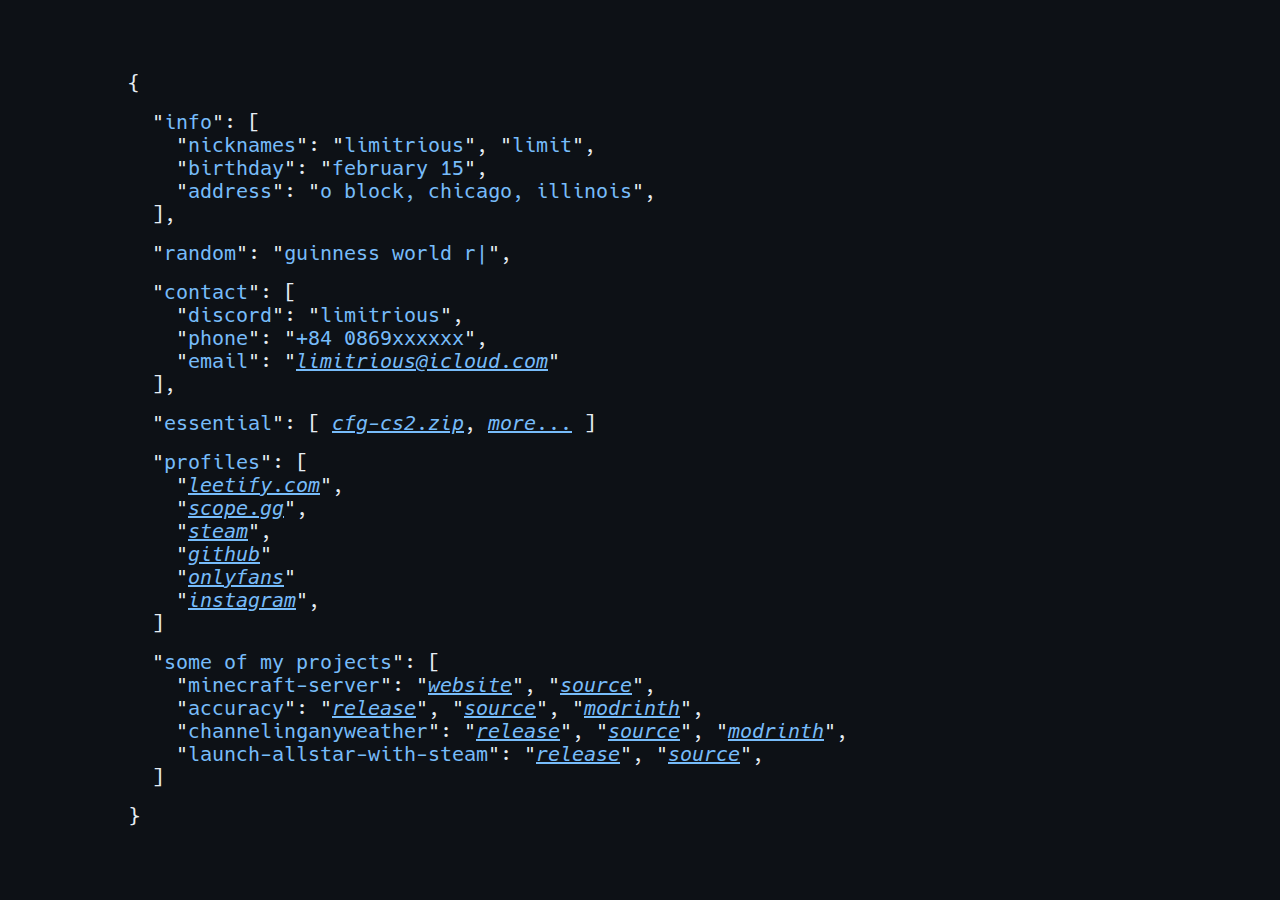
<file: index.html>
<!DOCTYPE html>

<html lang="en">

<head>
  <meta charset="UTF-8" />
  <meta name="viewport" content="width=device-width, initial-scale=1.0" />
  <title>!!!</title>

<!-- Begin Jekyll SEO tag v2.8.0 -->
<meta name="generator" content="Jekyll v4.3.3" />
<meta property="og:title" content="Hacked Jekyll" />
<meta property="og:locale" content="en_US" />
<meta name="description" content="Jekyll microtheme that looks like JSON" />
<meta property="og:description" content="Jekyll microtheme that looks like JSON" />
<link rel="canonical" href="http://localhost:4000/" />
<meta property="og:url" content="http://localhost:4000/" />
<meta property="og:site_name" content="Hacked Jekyll" />
<meta property="og:type" content="website" />
<meta name="twitter:card" content="summary" />
<meta property="twitter:title" content="Hacked Jekyll" />
<script type="application/ld+json">
{"@context":"https://schema.org","@type":"WebSite","description":"Jekyll microtheme that looks like JSON","headline":"Hacked Jekyll","name":"Hacked Jekyll","url":"http://localhost:4000/"}</script>
<!-- End Jekyll SEO tag -->

  <link rel="icon" type="image/x-icon" href="assets/favicon.ico" />
  <link rel="apple-touch-icon" sizes="180x180" href="assets/apple-touch-icon.png">
  <link rel="icon" type="image/png" sizes="32x32" href="assets/favicon-32x32.png">
  <link rel="icon" type="image/png" sizes="16x16" href="assets/favicon-16x16.png">
  <link rel="manifest" href="assets/site.webmanifest">
  <link rel="stylesheet" href="assets/css/normalize.css" />
  <link rel="stylesheet" href="assets/css/open-color.css" />
  <link rel="stylesheet" href="assets/css/styles.css" />
  <script src="assets/js/typed.umd.js"></script>
</head>

<body>
  <main>

<div id="json">
  
  <div class="my ms">
    "<span class="key">Info</span>": [
    <p class="ms">
      "<span class="key">nicknames</span>":
      "<span class="value">limitrious</span>",
      "<span class="value">limit</span>",
    </p>
    <p class="ms">
      "<span class="key">Birthday</span>":
      "<span class="value">February 15</span>",
    </p>
    <p class="ms">
     "<span class="key">address</span>":
      "<span style="color: #77bcfa">o block, chicago, illinois</span>",
    </p>
    ],
  </div>
  
  <div class="my ms">
    <div id="strings">
      <span>Guinness world record in yapping</span>
      <span>fent lover</span>
      <span>master freaky since 1978</span>
      <span>instagram reels senior viewer</span>
      <span>RMIT University graduate in alcoholism</span>
      <span>professional wife beater</span>
      <span>talk tuah podcast daily listener</span>
      <span>die-hard carti lover</span>
      <span>opium</span>
      <span>top 165 cs2 premier vietnam</span>
      <span>kanye west 0.1% listener on Apple Music 2023</span>
    </div>
    "<span class="key">random</span>":
    "<span class="value"><span id="typed"></span></span>",
  </div>
  
  <div class="my ms">
    "<span class="key">Contact</span>": [
    <p class="ms">
      "<span class="key">Discord</span>":
      "<span class="value">Limitrious</span>",
    </p>
    <p class="ms">
      "<span class="key">Phone</span>":
      "<span class="value">+84 0869XXXXXX</span>",
    </p>
    <p class="ms">
      "<span class="key">Email</span>":
      "<a class="value" href="mailto:limitrious@icloud.com" target="_self">limitrious@icloud.com</a>"
    </p>
    ],
  </div>
  
<div class="my ms">
    "<span class="key">essential</span>": [ <a class="value" href="https://limitrious.github.io/essential.files/cs2.zip" download>cfg-cs2.zip</a>, <a class="value" href="https://limitrious.github.io/essential.files/" target="_self">more...</a> ]
  </div>
  
  <div class="my ms">
    "<span class="key">Profiles</span>": [

    <p class="ms">
      "<a class="value" href="https://leetify.com/app/profile/76561199537731586" target="_self">leetify.com</a>",
    </p>
    <p class="ms">
      "<a class="value" href="https://app.scope.gg/progress/1577465858" target="_self">scope.gg</a>",
    </p>
    <p class="ms">
      "<a class="value" href="https://steamcommunity.com/id/69limitrious/" target="_self">Steam</a>",
    </p>
    <p class="ms">
      "<a class="value" href="https://github.com/Limitrious" target="_self">GitHub</a>"
    </p>
    <p class="ms">
      "<a class="value" href="https://maper.info/limitrious_onlyfans" target="_self">OnlyFans</a>"
    </p>
    <p class="ms">
      "<a class="value" href="https://www.instagram.com/lehai377x" target="_self">Instagram</a>",
    </p>
    ]
  </div>

    <div class="my ms">
    "<span class="key">some of my projects</span>": [

    <p class="ms">
      "<span class="key">minecraft-server</span>":
      "<a class="value" href="https://limitrious.github.io/server/" target="_self">Website</a>",
      "<a class="value" href="https://github.com/Limitrious/server" target="_self">Source</a>",
    </p>
    <p class="ms">
      "<span class="key">accuracy</span>":
      "<a class="value" href="https://github.com/Limitrious/accuracy/releases" target="_self">Release</a>",
      "<a class="value" href="https://github.com/Limitrious/accuracy" target="_self">Source</a>",
      "<a class="value" href="https://modrinth.com/plugin/accuracy" target="_self">Modrinth</a>",
    </p>
    <p class="ms">
      "<span class="key">ChannelingAnyWeather</span>":
      "<a class="value" href="https://github.com/Limitrious/ChannelingAnyWeather/releases">Release</a>",
      "<a class="value" href="https://github.com/Limitrious/ChannelingAnyWeather" target="_self">Source</a>",
      "<a class="value" href="https://modrinth.com/plugin/any-weather-channeling-plugin" target="_self">Modrinth</a>",
    </p>
    <p class="ms">
      "<span class="key">launch-allstar-with-steam</span>":
      "<a class="value" href="https://github.com/Limitrious/launch-allstar-with-steam/releases">Release</a>",
      "<a class="value" href="https://github.com/Limitrious/launch-allstar-with-steam" target="_self">Source</a>",
    </p>
    ]
  </div>
  
</div>

  </main>
  <script>
    var typed = new Typed("#typed", {
      stringsElement: "#strings",
      backSpeed: 10,
      typeSpeed: 30,
      backDelay: 1000,
      loop: true,
      smartBackspace: true,
    });
  </script>
</body>

</html>
</file>
<file: assets/css/open-color.css>
/*
 *
 *  𝗖 𝗢 𝗟 𝗢 𝗥
 *  v 1.6.3
 *
 *  ━━━━━━━━━━━━━━━━━━━━━━━━━━━━━━━━━━━ */

:root {

/*  General
 *  ─────────────────────────────────── */

  --oc-white: #ffffff;
  --oc-white-rgb: 255, 255, 255;
  --oc-black: #000000;
  --oc-black-rgb: 0, 0, 0;


/*  Gray
 *  ─────────────────────────────────── */

  --oc-gray-0: #f8f9fa;
  --oc-gray-0-rgb: 248, 249, 250;
  --oc-gray-1: #f1f3f5;
  --oc-gray-1-rgb: 241, 243, 245;
  --oc-gray-2: #e9ecef;
  --oc-gray-2-rgb: 233, 236, 239;
  --oc-gray-3: #dee2e6;
  --oc-gray-3-rgb: 222, 226, 230;
  --oc-gray-4: #ced4da;
  --oc-gray-4-rgb: 206, 212, 218;
  --oc-gray-5: #adb5bd;
  --oc-gray-5-rgb: 173, 181, 189;
  --oc-gray-6: #868e96;
  --oc-gray-6-rgb: 134, 142, 150;
  --oc-gray-7: #495057;
  --oc-gray-7-rgb: 73, 80, 87;
  --oc-gray-8: #343a40;
  --oc-gray-8-rgb: 52, 58, 64;
  --oc-gray-9: #212529;
  --oc-gray-9-rgb: 33, 37, 41;


/*  Red
 *  ─────────────────────────────────── */

  --oc-red-0: #fff5f5;
  --oc-red-0-rgb: 255, 245, 245;
  --oc-red-1: #ffe3e3;
  --oc-red-1-rgb: 255, 227, 227;
  --oc-red-2: #ffc9c9;
  --oc-red-2-rgb: 255, 201, 201;
  --oc-red-3: #ffa8a8;
  --oc-red-3-rgb: 255, 168, 168;
  --oc-red-4: #ff8787;
  --oc-red-4-rgb: 255, 135, 135;
  --oc-red-5: #ff6b6b;
  --oc-red-5-rgb: 255, 107, 107;
  --oc-red-6: #fa5252;
  --oc-red-6-rgb: 250, 82, 82;
  --oc-red-7: #f03e3e;
  --oc-red-7-rgb: 240, 62, 62;
  --oc-red-8: #e03131;
  --oc-red-8-rgb: 224, 49, 49;
  --oc-red-9: #c92a2a;
  --oc-red-9-rgb: 201, 42, 42;


/*  Pink
 *  ─────────────────────────────────── */

  --oc-pink-0: #fff0f6;
  --oc-pink-0-rgb: 255, 240, 246;
  --oc-pink-1: #ffdeeb;
  --oc-pink-1-rgb: 255, 222, 235;
  --oc-pink-2: #fcc2d7;
  --oc-pink-2-rgb: 252, 194, 215;
  --oc-pink-3: #faa2c1;
  --oc-pink-3-rgb: 250, 162, 193;
  --oc-pink-4: #f783ac;
  --oc-pink-4-rgb: 247, 131, 172;
  --oc-pink-5: #f06595;
  --oc-pink-5-rgb: 240, 101, 149;
  --oc-pink-6: #e64980;
  --oc-pink-6-rgb: 230, 73, 128;
  --oc-pink-7: #d6336c;
  --oc-pink-7-rgb: 214, 51, 108;
  --oc-pink-8: #c2255c;
  --oc-pink-8-rgb: 194, 37, 92;
  --oc-pink-9: #a61e4d;
  --oc-pink-9-rgb: 166, 30, 77;


/*  Grape
 *  ─────────────────────────────────── */

  --oc-grape-0: #f8f0fc;
  --oc-grape-0-rgb: 248, 240, 252;
  --oc-grape-1: #f3d9fa;
  --oc-grape-1-rgb: 243, 217, 250;
  --oc-grape-2: #eebefa;
  --oc-grape-2-rgb: 238, 190, 250;
  --oc-grape-3: #e599f7;
  --oc-grape-3-rgb: 229, 153, 247;
  --oc-grape-4: #da77f2;
  --oc-grape-4-rgb: 218, 119, 242;
  --oc-grape-5: #cc5de8;
  --oc-grape-5-rgb: 204, 93, 232;
  --oc-grape-6: #be4bdb;
  --oc-grape-6-rgb: 190, 75, 219;
  --oc-grape-7: #ae3ec9;
  --oc-grape-7-rgb: 174, 62, 201;
  --oc-grape-8: #9c36b5;
  --oc-grape-8-rgb: 156, 54, 181;
  --oc-grape-9: #862e9c;
  --oc-grape-9-rgb: 134, 46, 156;


/*  Violet
 *  ─────────────────────────────────── */

  --oc-violet-0: #f3f0ff;
  --oc-violet-0-rgb: 243, 240, 255;
  --oc-violet-1: #e5dbff;
  --oc-violet-1-rgb: 229, 219, 255;
  --oc-violet-2: #d0bfff;
  --oc-violet-2-rgb: 208, 191, 255;
  --oc-violet-3: #b197fc;
  --oc-violet-3-rgb: 177, 151, 252;
  --oc-violet-4: #9775fa;
  --oc-violet-4-rgb: 151, 117, 250;
  --oc-violet-5: #845ef7;
  --oc-violet-5-rgb: 132, 94, 247;
  --oc-violet-6: #7950f2;
  --oc-violet-6-rgb: 121, 80, 242;
  --oc-violet-7: #7048e8;
  --oc-violet-7-rgb: 112, 72, 232;
  --oc-violet-8: #6741d9;
  --oc-violet-8-rgb: 103, 65, 217;
  --oc-violet-9: #5f3dc4;
  --oc-violet-9-rgb: 95, 61, 196;


/*  Indigo
 *  ─────────────────────────────────── */

  --oc-indigo-0: #edf2ff;
  --oc-indigo-0-rgb: 237, 242, 255;
  --oc-indigo-1: #dbe4ff;
  --oc-indigo-1-rgb: 219, 228, 255;
  --oc-indigo-2: #bac8ff;
  --oc-indigo-2-rgb: 186, 200, 255;
  --oc-indigo-3: #91a7ff;
  --oc-indigo-3-rgb: 145, 167, 255;
  --oc-indigo-4: #748ffc;
  --oc-indigo-4-rgb: 116, 143, 252;
  --oc-indigo-5: #5c7cfa;
  --oc-indigo-5-rgb: 92, 124, 250;
  --oc-indigo-6: #4c6ef5;
  --oc-indigo-6-rgb: 76, 110, 245;
  --oc-indigo-7: #4263eb;
  --oc-indigo-7-rgb: 66, 99, 235;
  --oc-indigo-8: #3b5bdb;
  --oc-indigo-8-rgb: 59, 91, 219;
  --oc-indigo-9: #364fc7;
  --oc-indigo-9-rgb: 54, 79, 199;


/*  Blue
 *  ─────────────────────────────────── */

  --oc-blue-0: #e7f5ff;
  --oc-blue-0-rgb: 231, 245, 255;
  --oc-blue-1: #d0ebff;
  --oc-blue-1-rgb: 208, 235, 255;
  --oc-blue-2: #a5d8ff;
  --oc-blue-2-rgb: 165, 216, 255;
  --oc-blue-3: #74c0fc;
  --oc-blue-3-rgb: 116, 192, 252;
  --oc-blue-4: #4dabf7;
  --oc-blue-4-rgb: 77, 171, 247;
  --oc-blue-5: #339af0;
  --oc-blue-5-rgb: 51, 154, 240;
  --oc-blue-6: #228be6;
  --oc-blue-6-rgb: 34, 139, 230;
  --oc-blue-7: #1c7ed6;
  --oc-blue-7-rgb: 28, 126, 214;
  --oc-blue-8: #1971c2;
  --oc-blue-8-rgb: 25, 113, 194;
  --oc-blue-9: #1864ab;
  --oc-blue-9-rgb: 24, 100, 171;


/*  Cyan
 *  ─────────────────────────────────── */

  --oc-cyan-0: #e3fafc;
  --oc-cyan-0-rgb: 227, 250, 252;
  --oc-cyan-1: #c5f6fa;
  --oc-cyan-1-rgb: 197, 246, 250;
  --oc-cyan-2: #99e9f2;
  --oc-cyan-2-rgb: 153, 233, 242;
  --oc-cyan-3: #66d9e8;
  --oc-cyan-3-rgb: 102, 217, 232;
  --oc-cyan-4: #3bc9db;
  --oc-cyan-4-rgb: 59, 201, 219;
  --oc-cyan-5: #22b8cf;
  --oc-cyan-5-rgb: 34, 184, 207;
  --oc-cyan-6: #15aabf;
  --oc-cyan-6-rgb: 21, 170, 191;
  --oc-cyan-7: #1098ad;
  --oc-cyan-7-rgb: 16, 152, 173;
  --oc-cyan-8: #0c8599;
  --oc-cyan-8-rgb: 12, 133, 153;
  --oc-cyan-9: #0b7285;
  --oc-cyan-9-rgb: 11, 114, 133;


/*  Teal
 *  ─────────────────────────────────── */

  --oc-teal-0: #e6fcf5;
  --oc-teal-0-rgb: 230, 252, 245;
  --oc-teal-1: #c3fae8;
  --oc-teal-1-rgb: 195, 250, 232;
  --oc-teal-2: #96f2d7;
  --oc-teal-2-rgb: 150, 242, 215;
  --oc-teal-3: #63e6be;
  --oc-teal-3-rgb: 99, 230, 190;
  --oc-teal-4: #38d9a9;
  --oc-teal-4-rgb: 56, 217, 169;
  --oc-teal-5: #20c997;
  --oc-teal-5-rgb: 32, 201, 151;
  --oc-teal-6: #12b886;
  --oc-teal-6-rgb: 18, 184, 134;
  --oc-teal-7: #0ca678;
  --oc-teal-7-rgb: 12, 166, 120;
  --oc-teal-8: #099268;
  --oc-teal-8-rgb: 9, 146, 104;
  --oc-teal-9: #087f5b;
  --oc-teal-9-rgb: 8, 127, 91;


/*  Green
 *  ─────────────────────────────────── */

  --oc-green-0: #ebfbee;
  --oc-green-0-rgb: 235, 251, 238;
  --oc-green-1: #d3f9d8;
  --oc-green-1-rgb: 211, 249, 216;
  --oc-green-2: #b2f2bb;
  --oc-green-2-rgb: 178, 242, 187;
  --oc-green-3: #8ce99a;
  --oc-green-3-rgb: 140, 233, 154;
  --oc-green-4: #69db7c;
  --oc-green-4-rgb: 105, 219, 124;
  --oc-green-5: #51cf66;
  --oc-green-5-rgb: 81, 207, 102;
  --oc-green-6: #40c057;
  --oc-green-6-rgb: 64, 192, 87;
  --oc-green-7: #37b24d;
  --oc-green-7-rgb: 55, 178, 77;
  --oc-green-8: #2f9e44;
  --oc-green-8-rgb: 47, 158, 68;
  --oc-green-9: #2b8a3e;
  --oc-green-9-rgb: 43, 138, 62;


/*  Lime
 *  ─────────────────────────────────── */

  --oc-lime-0: #f4fce3;
  --oc-lime-0-rgb: 244, 252, 227;
  --oc-lime-1: #e9fac8;
  --oc-lime-1-rgb: 233, 250, 200;
  --oc-lime-2: #d8f5a2;
  --oc-lime-2-rgb: 216, 245, 162;
  --oc-lime-3: #c0eb75;
  --oc-lime-3-rgb: 192, 235, 117;
  --oc-lime-4: #a9e34b;
  --oc-lime-4-rgb: 169, 227, 75;
  --oc-lime-5: #94d82d;
  --oc-lime-5-rgb: 148, 216, 45;
  --oc-lime-6: #82c91e;
  --oc-lime-6-rgb: 130, 201, 30;
  --oc-lime-7: #74b816;
  --oc-lime-7-rgb: 116, 184, 22;
  --oc-lime-8: #66a80f;
  --oc-lime-8-rgb: 102, 168, 15;
  --oc-lime-9: #5c940d;
  --oc-lime-9-rgb: 92, 148, 13;


/*  Yellow
 *  ─────────────────────────────────── */

  --oc-yellow-0: #fff9db;
  --oc-yellow-0-rgb: 255, 249, 219;
  --oc-yellow-1: #fff3bf;
  --oc-yellow-1-rgb: 255, 243, 191;
  --oc-yellow-2: #ffec99;
  --oc-yellow-2-rgb: 255, 236, 153;
  --oc-yellow-3: #ffe066;
  --oc-yellow-3-rgb: 255, 224, 102;
  --oc-yellow-4: #ffd43b;
  --oc-yellow-4-rgb: 255, 212, 59;
  --oc-yellow-5: #fcc419;
  --oc-yellow-5-rgb: 252, 196, 25;
  --oc-yellow-6: #fab005;
  --oc-yellow-6-rgb: 250, 176, 5;
  --oc-yellow-7: #f59f00;
  --oc-yellow-7-rgb: 245, 159, 0;
  --oc-yellow-8: #f08c00;
  --oc-yellow-8-rgb: 240, 140, 0;
  --oc-yellow-9: #e67700;
  --oc-yellow-9-rgb: 230, 119, 0;


/*  Orange
 *  ─────────────────────────────────── */

  --oc-orange-0: #fff4e6;
  --oc-orange-0-rgb: 255, 244, 230;
  --oc-orange-1: #ffe8cc;
  --oc-orange-1-rgb: 255, 232, 204;
  --oc-orange-2: #ffd8a8;
  --oc-orange-2-rgb: 255, 216, 168;
  --oc-orange-3: #ffc078;
  --oc-orange-3-rgb: 255, 192, 120;
  --oc-orange-4: #ffa94d;
  --oc-orange-4-rgb: 255, 169, 77;
  --oc-orange-5: #ff922b;
  --oc-orange-5-rgb: 255, 146, 43;
  --oc-orange-6: #fd7e14;
  --oc-orange-6-rgb: 253, 126, 20;
  --oc-orange-7: #f76707;
  --oc-orange-7-rgb: 247, 103, 7;
  --oc-orange-8: #e8590c;
  --oc-orange-8-rgb: 232, 89, 12;
  --oc-orange-9: #d9480f;
  --oc-orange-9-rgb: 217, 72, 15;

}
</file>
<file: assets/css/styles.css>
@font-face {
  font-family: "hack";
  src: url("../webfonts/hack-regular-subset.woff2") format("woff2");
  font-style: normal;
  font-weight: 400;
  text-rendering: optimizeLegibility;
}

@font-face {
  font-family: "hack";
  src: url("../webfonts/hack-italic-subset.woff2") format("woff2");
  font-style: italic;
  font-weight: 400;
  text-rendering: optimizeLegibility;
}

body {
  font-family: "hack", monospace;
  font-size: 16px;
  font-weight: 400;
  background-color: #0d1116;
  color: #e6edf3;
}

main {
  position: absolute;
  width: 98%;
  top: 50%;
  left: 50%;
  transform: translate(-50%, -50%);
}

@media (min-width: 576px) {
  main {
    font-size: 18px;
    width: 90%;
  }
}

@media (min-width: 768px) {
  main {
    font-size: 20px;
    width: 80%;
  }
}

h1,
p {
  margin: 0;
}

a {
  color: inherit;
  font-style: italic;
}

a:hover,
a:active {
  color: #337fbe;
}

#json {
  white-space: nowrap;
}

#json:before {
  content: "{";
}

#json:after {
  content: "}";
}

.my {
  margin-top: 1rem;
  margin-bottom: 1rem;
}

.mt {
  margin-top: 1.5rem;
}

.ms {
  margin-left: 1.5rem;
}

.error,
.key,
.value {
  text-transform: lowercase;
  color: #77bcfa;
}
</file>
